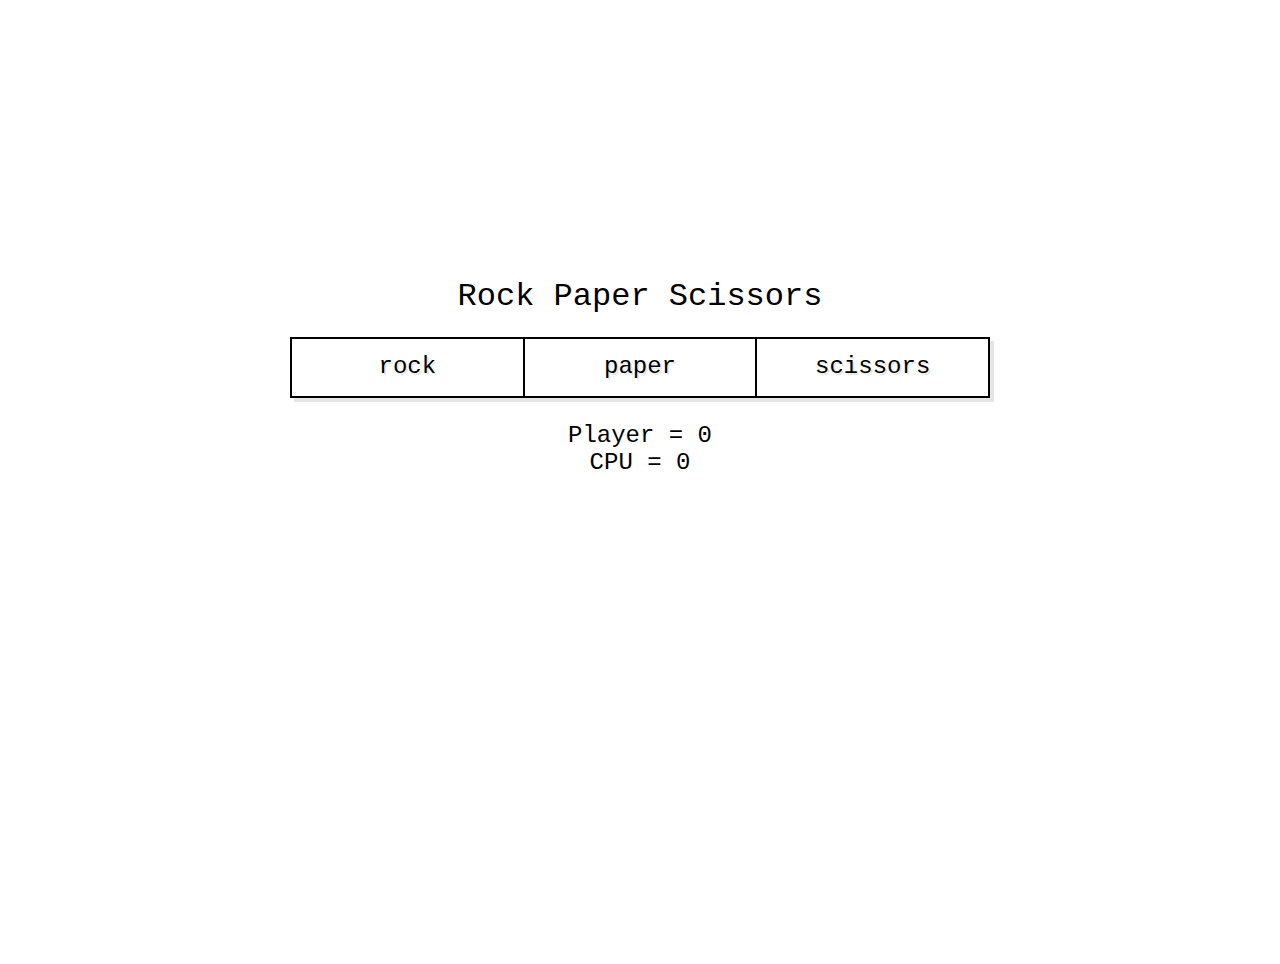
<file: index.html>
<!DOCTYPE html>
<html>
  <head>
    <title>Rock Paper Scissors</title>
    <meta charset="UTF-8" />
    <meta name="viewport" content="width=device-width,initial-scale=1.0" />
    <link rel="stylesheet" href="index.css" />
  </head>
  <body>
    <div id="container">
      <div id="title-choices">
        <h1>Rock Paper Scissors</h1>
        <div id="choices">
          <button id="rock">ROCK</button>
          <button id="paper">PAPER</button>
          <button id="scissors">SCISSORS</button>
        </div>
      </div>
      <div id="results">
        <ul id="points">
          <li id="player">Player = 0</li>
          <li id="cpu">CPU = 0</li>
        </ul>
        <p id="gameResult"></p>
        <p id="winner"></p>
      </div>
    </div>
    <script src="script.js"></script>
  </body>
</html>
</file>
<file: index.css>
:root {
  --border-size: 0.125rem;
  --duration: 250ms;
  --ease: cubic-bezier(0.215, 0.61, 0.355, 1);
  --font-family: monospace;
  --color-primary: white;
  --color-secondary: black;
  --color-tertiary: black;
  --shadow: rgba(0, 0, 0, 0.1);
  --space: 1rem;
}

body {
  height: 100vh;
  margin: 0 auto;
  display: grid;
  place-items: center;
  padding: calc(var(--space) * 2);
  max-width: 700px;
  overflow: hidden;
}

#container {
  width: 100%;
  height: 50%;
}

h1 {
  font-family: var(--font-family);
  font-size: 2rem;
  text-align: center;
  font-weight: normal;
}

#choices {
  display: flex;
  width: 100%;
  box-shadow: var(--shadow) 4px 4px;
}

#rock,
#paper,
#scissors {
  width: 33%;
  text-align: center;
}

#choices button {
  flex-grow: 1;
  cursor: pointer;
  position: relative;
  padding: calc(var(--space) / 1.125) var(--space) var(--space);
  border: var(--border-size) solid black;
  color: var(--color-secondary);
  background-color: var(--color-primary);
  font-size: 1.5rem;
  font-family: var(--font-family);
  text-transform: lowercase;
  text-shadow: var(--shadow) 2px 2px;
  transition: flex-grow var(--duration) var(--ease);
}

#choices button + button {
  border-left: var(--border-size) solid black;
  margin-left: calc(var(--border-size) * -1);
}

#choices button:hover,
#choices button:focus {
  flex-grow: 2;
  color: white;
  outline: none;
  text-shadow: none;
  background-color: var(--color-secondary);
}

#choices button:focus {
  outline: var(--border-size) dashed var(--color-primary);
  outline-offset: calc(var(--border-size) * -3);
}

#choices:hover button:focus:not(:hover) {
  flex-grow: 1;
  color: var(--color-secondary);
  background-color: var(--color-primary);
  outline-color: var(--color-tertiary);
}

#choices button:active {
  transform: translateY(var(--border-size));
}

#results {
  text-align: center;
  font-family: var(--font-family);
  font-size: 1.5rem;
  height: 50%;
}

#points {
  list-style: none;
  padding: 0;
  text-align: center;
}

@media only screen and (max-width: 700px) {
  #container {
    height: 90%;
  }

  #title-choices {
    height: 30%;
  }

  #results {
    height: 70%;
  }

  h1 {
    font-size: 2.5rem;
  }

  #rock,
  #paper,
  #scissors {
    font-size: 1.2rem;
  }

  #results {
    font-size: 2rem;
  }
}
</file>
